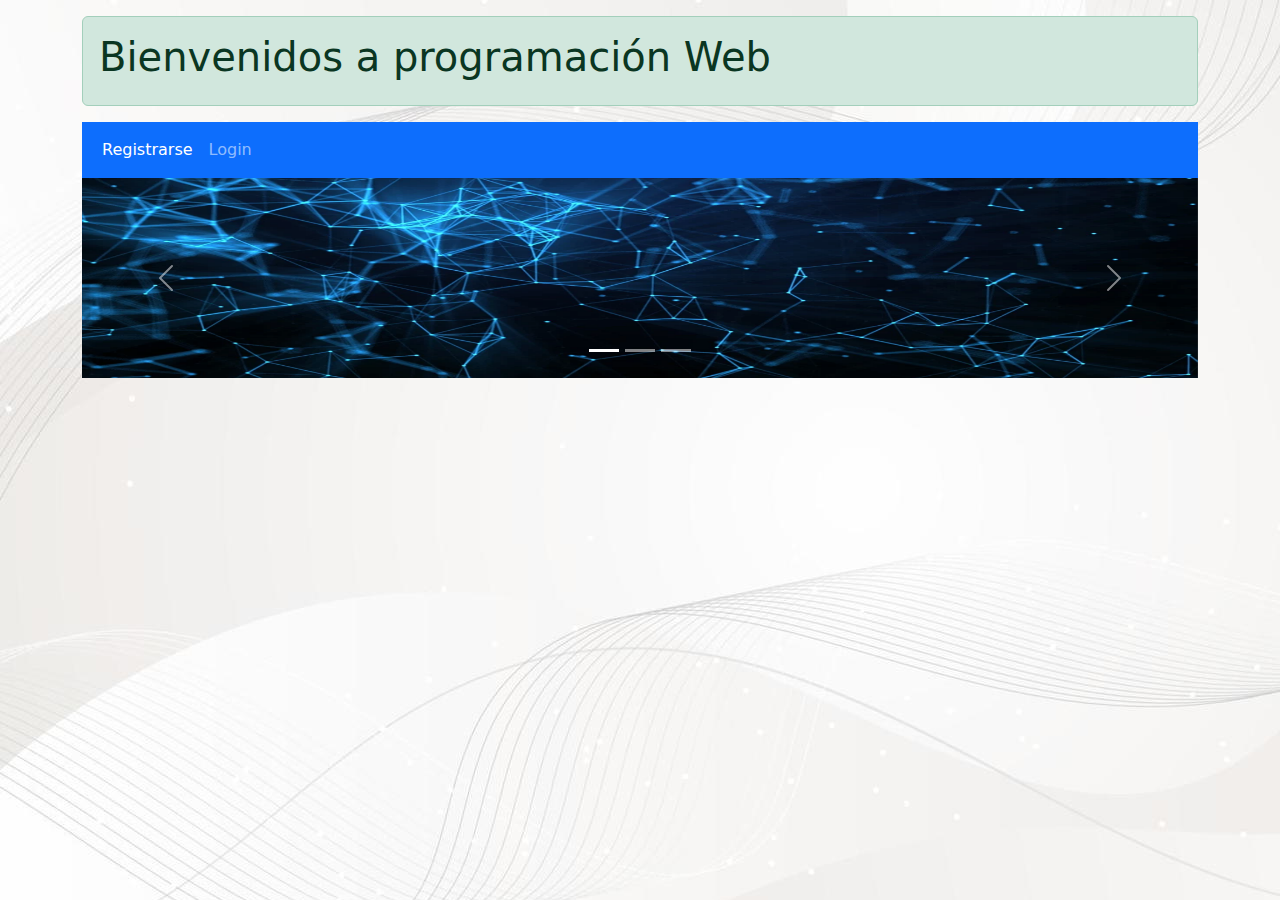
<file: index.html>
<!DOCTYPE html>
<html>
<head>
	<meta charset="utf-8">
	<meta name="viewport" content="width=device-width, initial-scale=1">
	<title></title>
	<link rel="stylesheet" type="text/css" href="css/estilo.css">
	<link href="https://cdn.jsdelivr.net/npm/bootstrap@5.2.3/dist/css/bootstrap.min.css" rel="stylesheet">
  <script src="https://cdn.jsdelivr.net/npm/bootstrap@5.2.3/dist/js/bootstrap.bundle.min.js"></script>
</head>
<body>

<div class="container mt-3">

  <div class="alert alert-success">
  <h1>Bienvenidos a programación Web</h1>
  </div>

<nav class="navbar navbar-expand-sm bg-primary navbar-dark">
  <div class="container-fluid">
    <ul class="navbar-nav">
      <li class="nav-item">
        <a class="nav-link active" href="html/registro.html">Registrarse</a>
      </li>
      <li class="nav-item">
        <a class="nav-link" href="html/bienvenida.html">Login</a>
      </li>
    </ul>
  </div>
</nav>

<!-- Carousel -->
<div id="demo" class="carousel slide" data-bs-ride="carousel">

  <!-- Indicators/dots -->
  <div class="carousel-indicators">
    <button type="button" data-bs-target="#demo" data-bs-slide-to="0" class="active"></button>
    <button type="button" data-bs-target="#demo" data-bs-slide-to="1"></button>
    <button type="button" data-bs-target="#demo" data-bs-slide-to="2"></button>
  </div>
  
  <!-- The slideshow/carousel -->
  <div class="carousel-inner">
    <div class="carousel-item active">
      <img src="imagenes/carrucel.png" class="d-block" style="width:100%"  height="200">
    </div>
    <div class="carousel-item">
      <img src="imagenes/carrucel.png" class="d-block" style="width:100%"  height="200">
    </div>
    <div class="carousel-item">
      <img src="imagenes/carrucel.png" class="d-block" style="width:100%"  height="200">
    </div>
  </div>
  
  <!-- Left and right controls/icons -->
  <button class="carousel-control-prev" type="button" data-bs-target="#demo" data-bs-slide="prev">
    <span class="carousel-control-prev-icon"></span>
  </button>
  <button class="carousel-control-next" type="button" data-bs-target="#demo" data-bs-slide="next">
    <span class="carousel-control-next-icon"></span>
  </button>
</div>

</div>
</body>
</html>
</file>
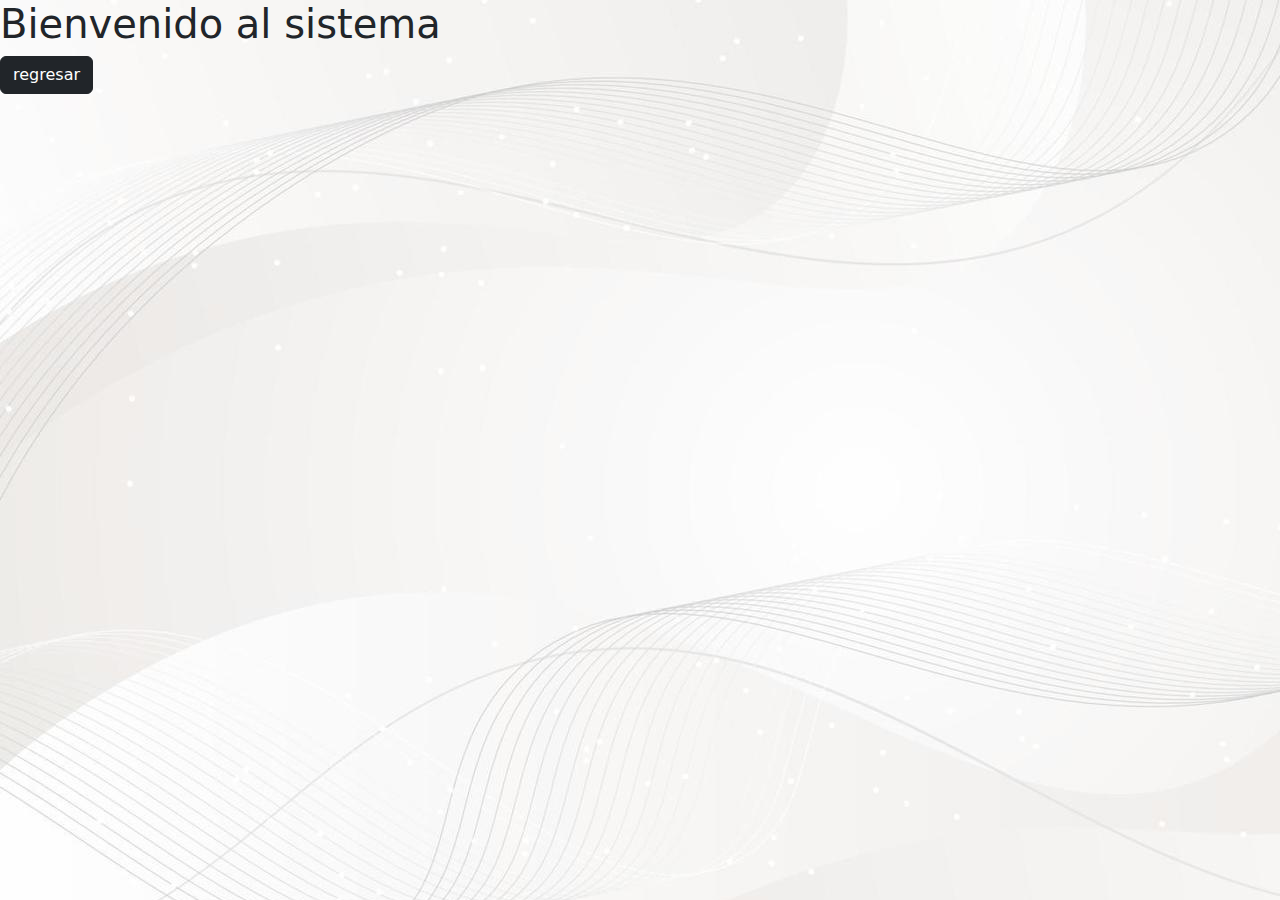
<file: html/bienvenida.html>
<!DOCTYPE html>
<html>
<head>
	<meta charset="utf-8">
	<meta name="viewport" content="width=device-width, initial-scale=1">
	<title></title>
	<link rel="stylesheet" type="text/css" href="../css/estilo.css">
	<link href="https://cdn.jsdelivr.net/npm/bootstrap@5.2.3/dist/css/bootstrap.min.css" rel="stylesheet">
  <script src="https://cdn.jsdelivr.net/npm/bootstrap@5.2.3/dist/js/bootstrap.bundle.min.js"></script>
</head>
<body>
<h1>Bienvenido al sistema</h1>
<!-- <label>Etiqueta</label>
<label class="colorlabel">Clase</label>
<label id="idlabel">ID</label> -->
<a href="../index.html" class="btn btn-dark">regresar
</body>
</html>
</file>
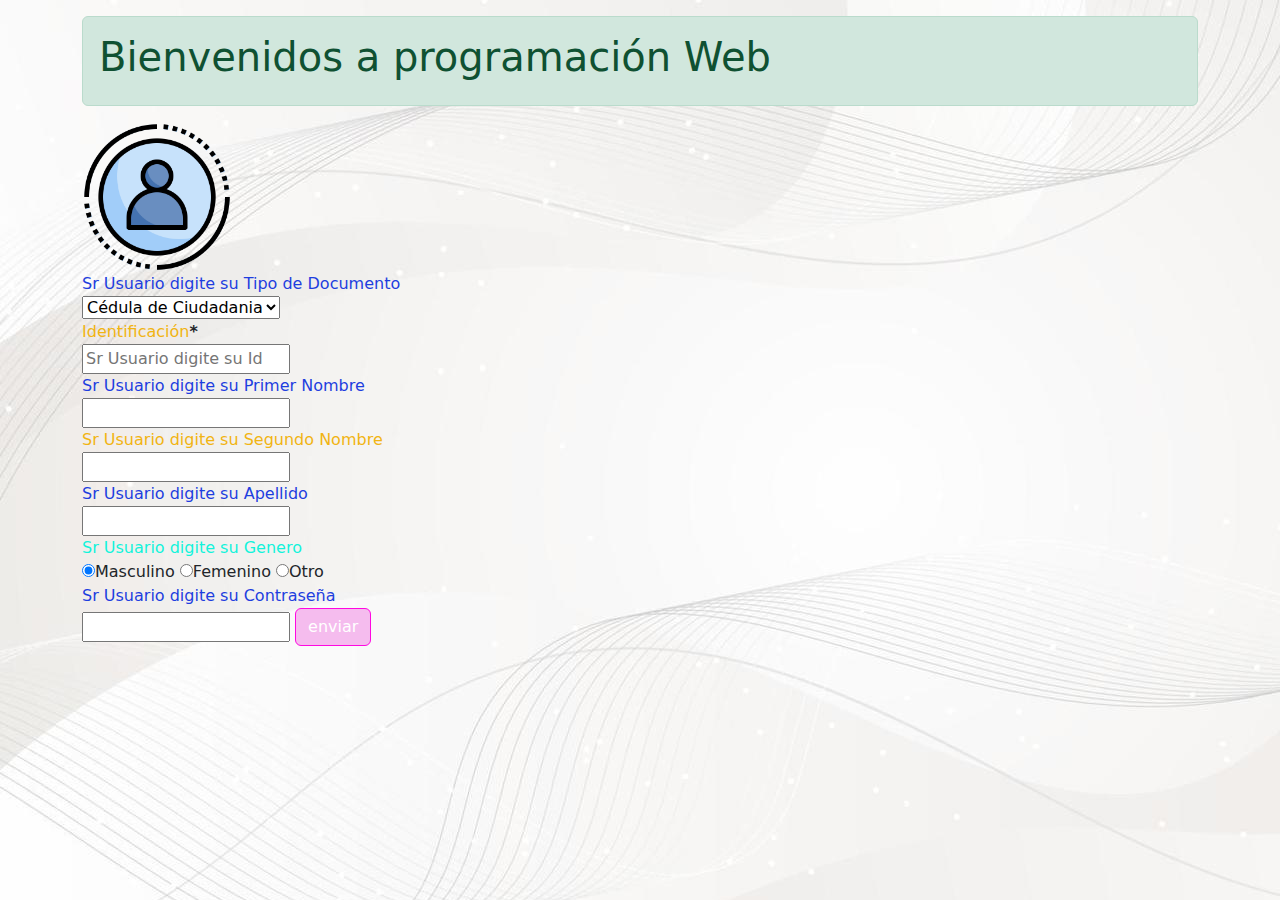
<file: html/registro.html>
<!DOCTYPE html>
<html>
<head>
	<meta charset="utf-8">
	<meta name="viewport" content="width=device-width, initial-scale=1">
	<title></title>
	<link rel="stylesheet" type="text/css" href="../css/estilo.css">
  <link rel="stylesheet" type="text/css" href="../css/bootstrap.css">
  <script src="https://cdn.jsdelivr.net/npm/bootstrap@5.2.3/dist/js/bootstrap.bundle.min.js"></script>
</head>
<body>

<div class="container mt-3">

  <div class="alert alert-success">
  <h1>Bienvenidos a programación Web</h1>
  </div>

<form action="html/bienvenida.html">

  <img src="../imagenes/user.png" class="rounded" alt="Cinque Terre" width="150" height="150"><br>

<label>Sr Usuario digite su Tipo de Documento</label><br>
 <select name="tdoc">
    <option value="CC">Cédula de Ciudadania</option>
    <option value="CE">Cédula de Extranjeria</option>
    <option value="TI">Tarjeta de Identidad</option>
  </select><br>
<label class="colorlabel">Identificación</label><strong>*</strong><br>
<input type="number" placeholder="Sr Usuario digite su Id" required><br>
<label>Sr Usuario digite su Primer Nombre</label><br>
<input type="text" required><br>
<label class="colorlabel">Sr Usuario digite su Segundo Nombre</label><br>
<input type="text"><br>
<label>Sr Usuario digite su Apellido</label><br>
<input type="text" required><br>
<label id="idlabel">Sr Usuario digite su Genero</label><br>
<input type="radio" name="genero" checked>Masculino
<input type="radio" name="genero">Femenino
<input type="radio" name="genero">Otro<br>
<label>Sr Usuario digite su Contraseña</label><br>
<input type="password" name="">
<input type="submit" class="btn btn-success" value="enviar">
</form>
</div>
</body>
</html>
</file>
<file: css/estilo.css>
body {
  background-image: url("../imagenes/fondo.jpg");
}
label {
  color: #1E3EDF;
}

.colorlabel {
  color: #F1B413;
}

#idlabel {
  color: #13F3DB;
}
</file>
